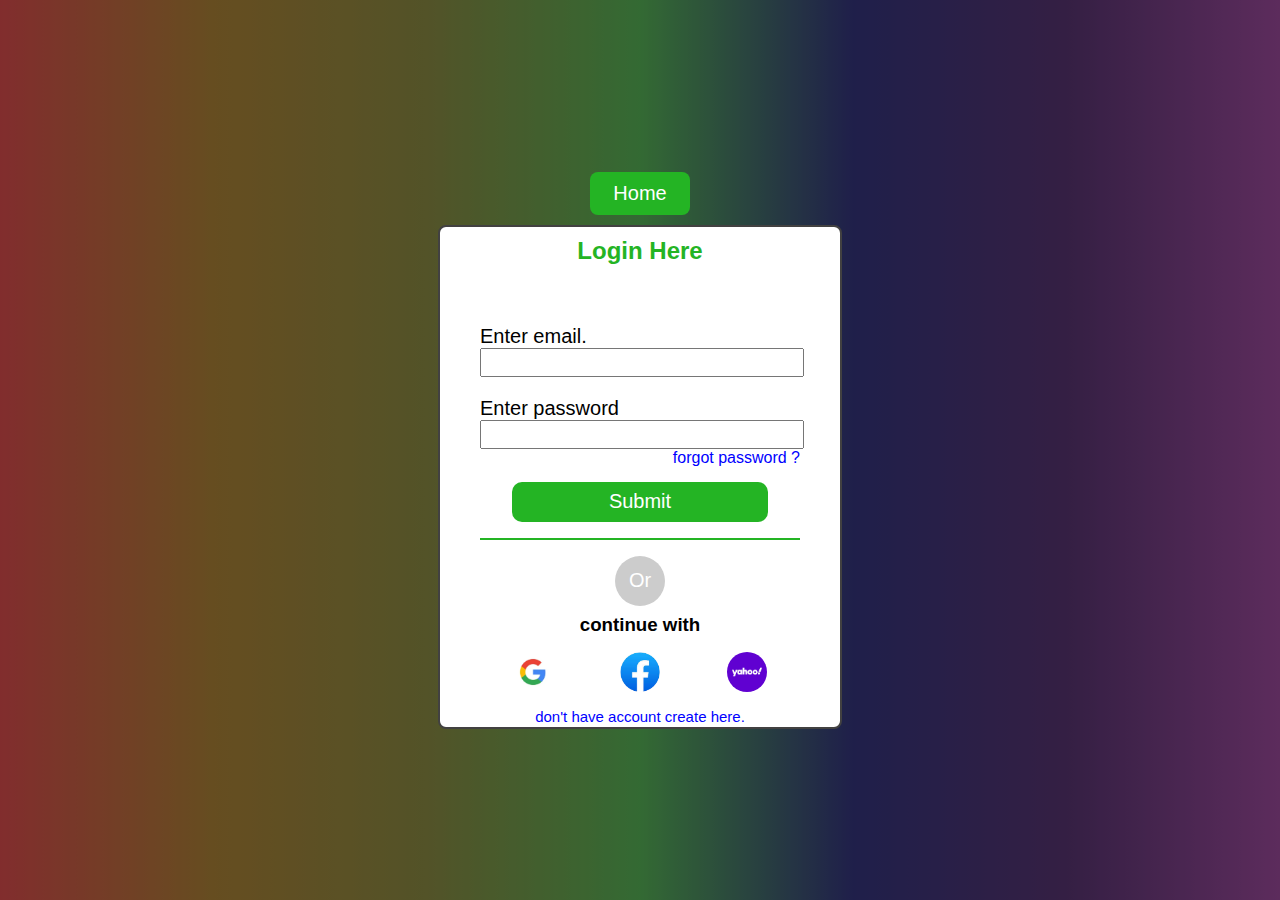
<file: login.html>
<!DOCTYPE html>
<html lang="en">
<head>
    <meta charset="UTF-8">
    <meta http-equiv="X-UA-Compatible" content="IE=edge">
    <meta name="viewport" content="width=device-width, initial-scale=1.0">
    <title>Document</title>
    <style>
        *{
            margin: 0;
            padding: 0;
            font-family: sans-serif;
            font-style: inherit;
        }
        body{
            background-image: linear-gradient(to right, rgb(231, 81, 81),rgb(182, 138, 58),rgb(148, 148, 72),rgb(92, 189, 92),rgb(56, 56, 133),rgb(94, 56, 121),rgb(165, 79, 165));
            height: 100vh;
        }
        #mask{
            width: 100%;
            height: 100%;
            background-color: rgba(0, 0, 0, 0.438);
            display: flex;
            flex-direction: column;
            justify-content: center;
            align-items: center;
        }
        #container{
            width: 400px;
            height: 500px;
            border: 2px solid rgb(66, 65, 65);
            border-radius: 8px;
            background-color: white;
        }
        button{
            border: none;
            border-radius: 8px;
            width: 100px;
            padding: 10px;
            
            background-color: rgb(36, 180, 36);
            margin-bottom: 10px;
        }
        a{
            text-decoration: none;
            font-size: 20px;
            color: white;
        }
        h2{
            text-align: center;
            margin-top: 10px;
            color: rgb(36, 180, 36);
        }
        #cred{
            width: 80%;
            margin: auto;
            margin-top: 15%;
        }
        label{
            display: block;
            font-size: 20px;
            margin-top: 20px;
        }
        input{
            display: block;
            font-size: 20px;
            height: 25px;
            width: 100%;
        }
        p{
            text-align: right;
            color: blue;
            cursor: pointer;
        }
        #line{
            background-color: rgb(36, 180, 36);
            width: 100%;
            height: 2px;
            margin-top: 5%;
        }
        #or{
            display: flex;
            width: 50px;
            height: 50px;
            background-color: rgb(204, 204, 204);
            border-radius: 50%;
            justify-content: center;
            align-items: center;
            font-size: 20px;
            color: white;
            margin: auto;
            margin-top: 5%;
        }
        h3{
            text-align: center;
            margin-top: 8px;
        }
        #img{
            display: flex;
            width: 100%;
            height: 40px;
            justify-content: space-around;
            margin-top: 5%;
        }
        img{
            border-radius: 50%;
            cursor: pointer;
        }
        #submit{
            color: white;
            background-color: rgb(36, 180, 36);
            border: none;
            width: 80%;
            margin: auto;
            margin-top: 15px;
            border-radius: 10px;
            height: 40px;
            cursor: pointer;
        }
    </style>
</head>
<body>
    <div id="mask">
        <button><a href="index.html">Home</a></button>
        <div id="container">
            <h2>Login Here</h2>
            <div id="cred">
                <form action="">
                    <label for="">Enter email.</label>
                    <input id="email" type="email">
                    <label for="">Enter password</label>
                    <input id="pass" type="password">
                    <p>forgot password ?</p>
                    <input onclick="validation()" id="submit" type="submit"/>
                </form>
                <div>
                <div id="line"></div>
                <div id="or">Or</div>
                <h3>continue with</h3>
                <div id="img">
                <img src="[data-uri]" alt="">
                <img src="[data-uri]" alt=""/>
                <img src="[data-uri]" alt="">
            </div>
          <a style="color: blue; font-size: 15px;display: block; text-align: center;margin-top: 5%;" href="signup.html">don't have account create here.</a>
        </div>
    </div>
</body>
</html>
<script>
var data_form_local=JSON.parse(localStorage.getItem("data"));
function validation(){
    event.preventDefault();
    var email=document.querySelector("#email").value;
    var pass=document.querySelector("#pass").value;
    console.log(email,pass);
    var obj={};
    obj.email=email;
    obj.password=pass;
    var count=0;
    var res=check(data_form_local,obj);
    if(res===true){
        alert("Login suscess");
        window.location.href="index.html";
    }else{
      alert("Login Failed");
    }
function check(data_form_local,obj){
   for(var i=0;i<data_form_local.length;++i){
       if(data_form_local[i].email==obj.email&&data_form_local[i].password==obj.password){
           return true;
       }
   }
   return false;
}
}
    
</script>
</file>
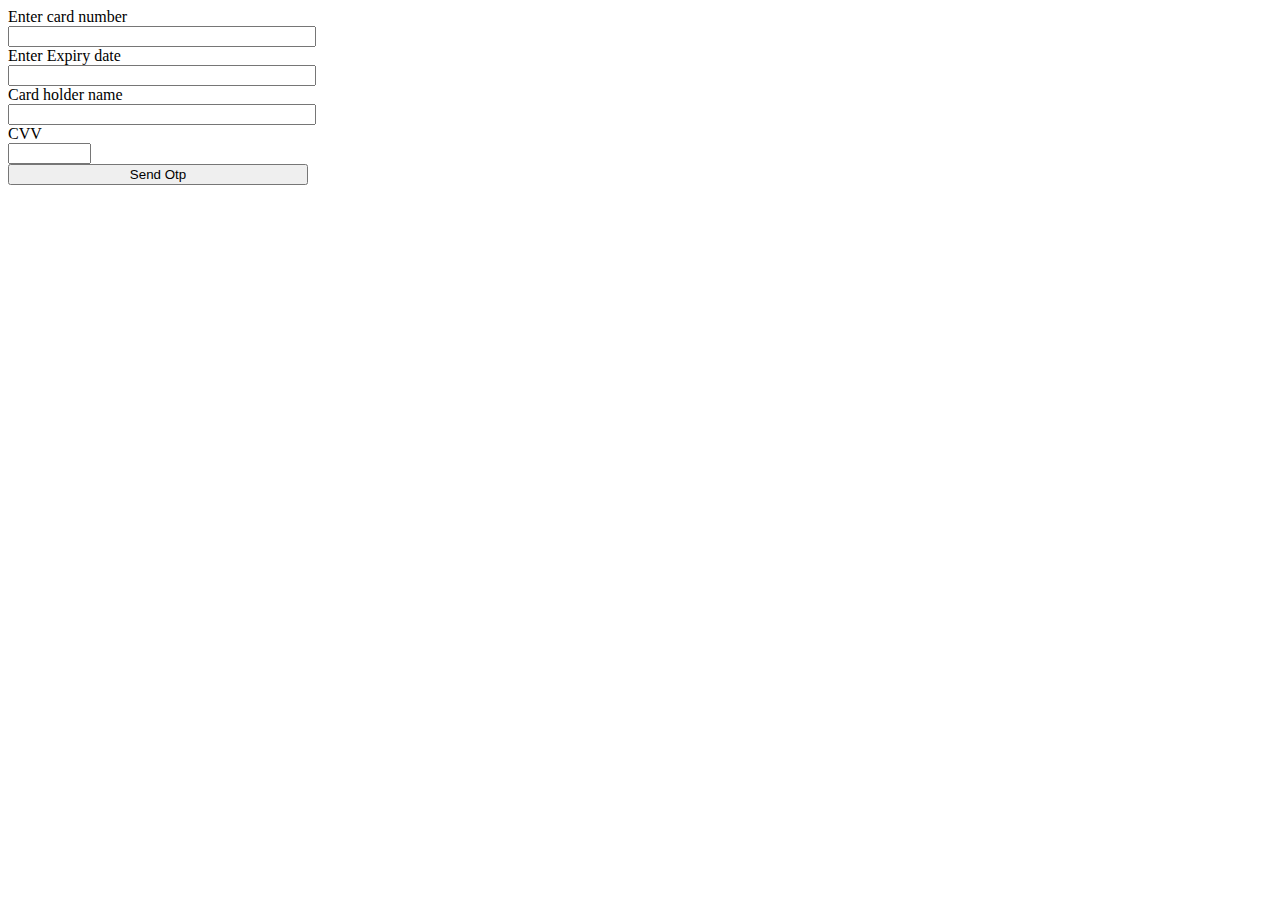
<file: payment.html>
<!DOCTYPE html>
<html lang="en">
<head>
    <meta charset="UTF-8">
    <meta http-equiv="X-UA-Compatible" content="IE=edge">
    <meta name="viewport" content="width=device-width, initial-scale=1.0">
    <title>Document</title>
    <style>
        form{
            display: flex;
            flex-direction: column;
        }
        input{
         width: 300px;
        }
        form>:nth-child(8){
            width: 75px;
        }
    </style>
</head>
<body>
    <div id="payment_details">
        <form action="">
            <label for="">Enter card number</label>
            <input type="text" name="" id="card_num"/>
            <label for="">Enter Expiry date</label>
            <input type="text" name="" id="exp-date"/>
            <label for="">Card holder name</label>
            <input type="text" id="name"/>
            <label for="">CVV</label>
            <input type="text" id="cvv">
            <input type="submit">
        </form>
       
    </div>
   
</body>
</html>
<script src="payment.js"></script>
</file>
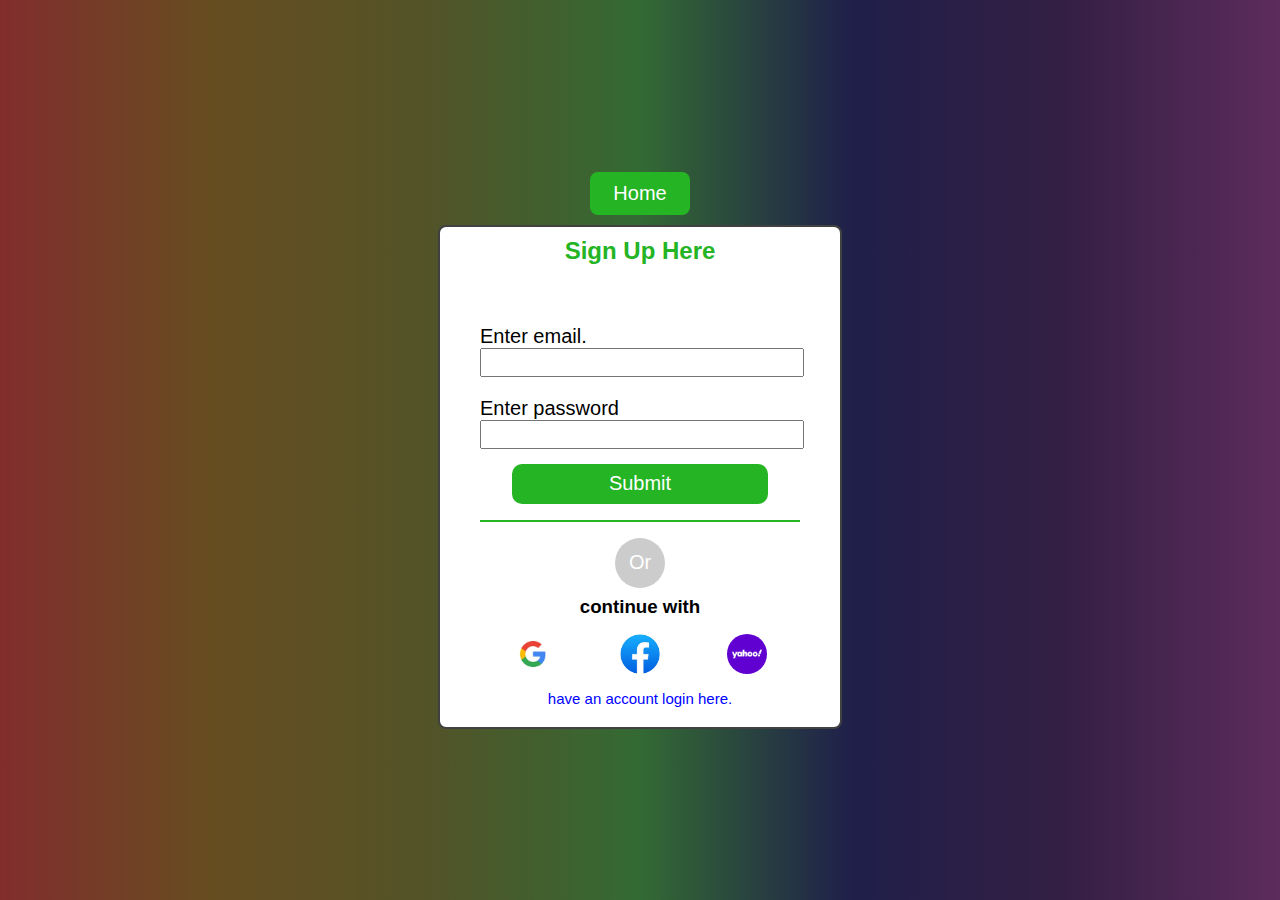
<file: signup.html>
<!DOCTYPE html>
<html lang="en">
<head>
    <meta charset="UTF-8">
    <meta http-equiv="X-UA-Compatible" content="IE=edge">
    <meta name="viewport" content="width=device-width, initial-scale=1.0">
    <title>Document</title>
    
    <style>
        *{
            margin: 0;
            padding: 0;
            font-family: sans-serif;
            font-style: inherit;
        }
        body{
            background-image: linear-gradient(to right, rgb(231, 81, 81),rgb(182, 138, 58),rgb(148, 148, 72),rgb(92, 189, 92),rgb(56, 56, 133),rgb(94, 56, 121),rgb(165, 79, 165));
            height: 100vh;
        }
        #mask{
            width: 100%;
            height: 100%;
            background-color: rgba(0, 0, 0, 0.438);
            display: flex;
            flex-direction: column;
            justify-content: center;
            align-items: center;
        }
        #container{
            width: 400px;
            height: 500px;
            border: 2px solid rgb(66, 65, 65);
            border-radius: 8px;
            background-color: white;
        }
        button{
            border: none;
            border-radius: 8px;
            width: 100px;
            padding: 10px;
            
            background-color: rgb(36, 180, 36);
            margin-bottom: 10px;
        }
        a{
            text-decoration: none;
            font-size: 20px;
            color: white;
        }
        h2{
            text-align: center;
            margin-top: 10px;
            color: rgb(36, 180, 36);
        }
        #cred{
            width: 80%;
            margin: auto;
            margin-top: 15%;
        }
        label{
            display: block;
            font-size: 20px;
            margin-top: 20px;
        }
        input{
            display: block;
            font-size: 20px;
            height: 25px;
            width: 100%;
        }
        #line{
            background-color: rgb(36, 180, 36);
            width: 100%;
            height: 2px;
            margin-top: 5%;
        }
        #or{
            display: flex;
            width: 50px;
            height: 50px;
            background-color: rgb(204, 204, 204);
            border-radius: 50%;
            justify-content: center;
            align-items: center;
            font-size: 20px;
            color: white;
            margin: auto;
            margin-top: 5%;
        }
        h3{
            text-align: center;
            margin-top: 8px;
        }
        #img{
            display: flex;
            width: 100%;
            height: 40px;
            justify-content: space-around;
            margin-top: 5%;
        }
        img{
            border-radius: 50%;
            cursor: pointer;
        }
        #submit{
            color: white;
            background-color: rgb(36, 180, 36);
            border: none;
            width: 80%;
            margin: auto;
            margin-top: 15px;
            border-radius: 10px;
            height: 40px;
            cursor: pointer;
        }
        #submit:hover{
      background-color: yellow;
      color: rgb(36, 180, 36);
        }
    </style>
</head>
<body>
    <div id="mask">
        <button><a href="index.html">Home</a></button>
        <div id="container">
            <h2>Sign Up Here</h2>
            <div id="cred">
                <form action="" id="#form">
                    <label for="">Enter email.</label>
                    <input id="email" type="email">
                    <label for="">Enter password</label>
                    <input id="pass" type="password">
                    <input onclick="takeData()"  id="submit" type="submit" name="submit" value="Submit" />
                </form>
                <div>
                <div id="line"></div>
                <div id="or">Or</div>
                <h3>continue with</h3>
                <div id="img">
                <img src="[data-uri]" alt="">
                <img src="[data-uri]" alt=""/>
                <img src="[data-uri]" alt="">
            </div>
          <a style="color: blue; font-size: 15px;display: block; text-align: center;margin-top: 5%;" href="login.html">have an account login here.</a>
        </div>
    </div>
</body>
</html>
<script>
    var data_form_local=JSON.parse(localStorage.getItem("data"));
    if(data_form_local==null){
       var cred=[];
    }else{
        var cred=data_form_local;
    }
function takeData(){
    event.preventDefault();
    var email=document.querySelector("#email").value;
    var pass=document.querySelector("#pass").value;
    var obj={};
    obj.email=email;
    obj.password=pass;
    cred.push(obj);
    localStorage.setItem("data",JSON.stringify(cred));
    console.log(cred);
    alert("SignUp done!");
    window.location.href="login.html";
} 
</script>
</file>
